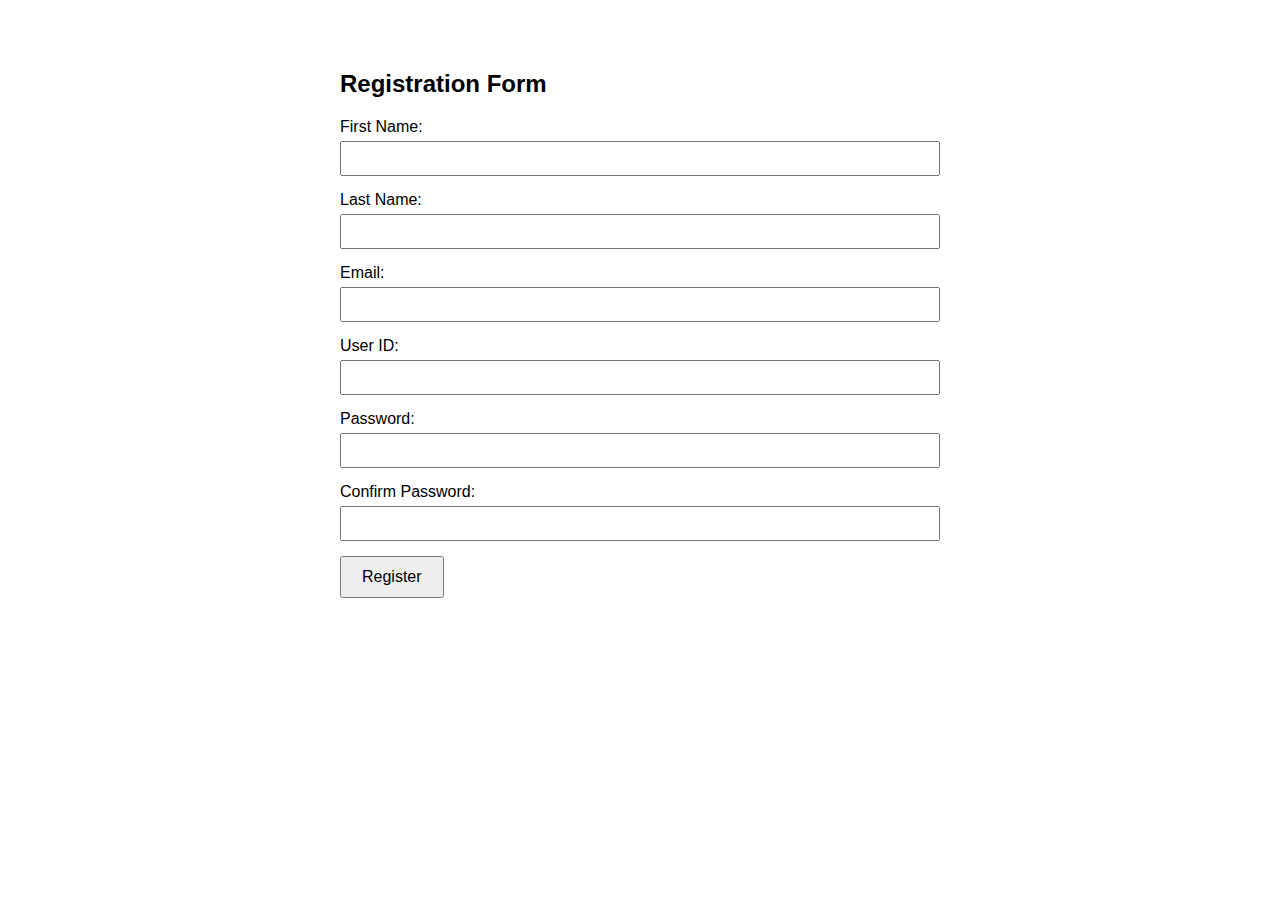
<file: index.html>
<!DOCTYPE html>
<html lang="en">
<head>
  <meta charset="UTF-8">
  <title>Registration Form</title>
  <link rel="stylesheet" href="style.css">
</head>
<body>
  <h2>Registration Form</h2>

  <form id="registrationForm" onsubmit="return validateForm();">
    <div class="form-group">
      <label>First Name:</label>
      <input type="text" id="firstName">
      <span class="error" id="firstNameError"></span>
    </div>

    <div class="form-group">
      <label>Last Name:</label>
      <input type="text" id="lastName">
      <span class="error" id="lastNameError"></span>
    </div>

    <div class="form-group">
      <label>Email:</label>
      <input type="text" id="email">
      <span class="error" id="emailError"></span>
    </div>

    <div class="form-group">
      <label>User ID:</label>
      <input type="text" id="userId">
      <span class="error" id="userIdError"></span>
    </div>

    <div class="form-group">
      <label>Password:</label>
      <input type="password" id="password">
      <span class="error" id="passwordError"></span>
    </div>

    <div class="form-group">
      <label>Confirm Password:</label>
      <input type="password" id="confirmPassword">
      <span class="error" id="confirmPasswordError"></span>
    </div>

    <button type="submit">Register</button>
  </form>

  <script src="script.js"></script>
</body>
</html>
</file>
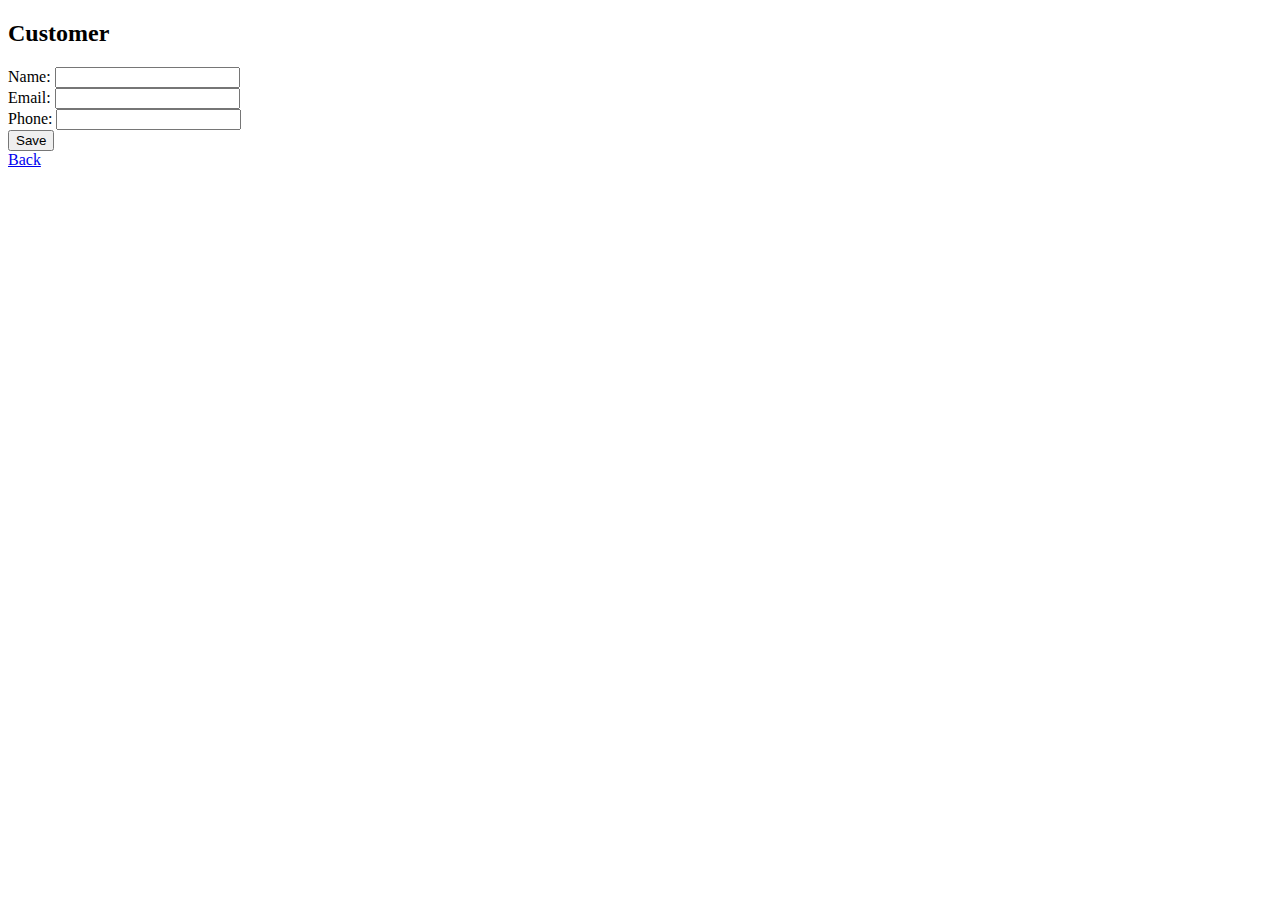
<file: DAY04_SPRINGMVC_templates_form.html>
<!doctype html>
<html>
<head><title>Customer Form</title></head>
<body>
  <h2>Customer</h2>
  <form th:action="@{/customers/save}" th:object="${customer}" method="post">
    <input type="hidden" th:field="*{id}" />
    <label>Name: <input th:field="*{name}" required /></label><br/>
    <label>Email: <input th:field="*{email}" required /></label><br/>
    <label>Phone: <input th:field="*{phone}" required /></label><br/>
    <button type="submit">Save</button>
  </form>
  <a href="/customers">Back</a>
</body>
</html>
</file>
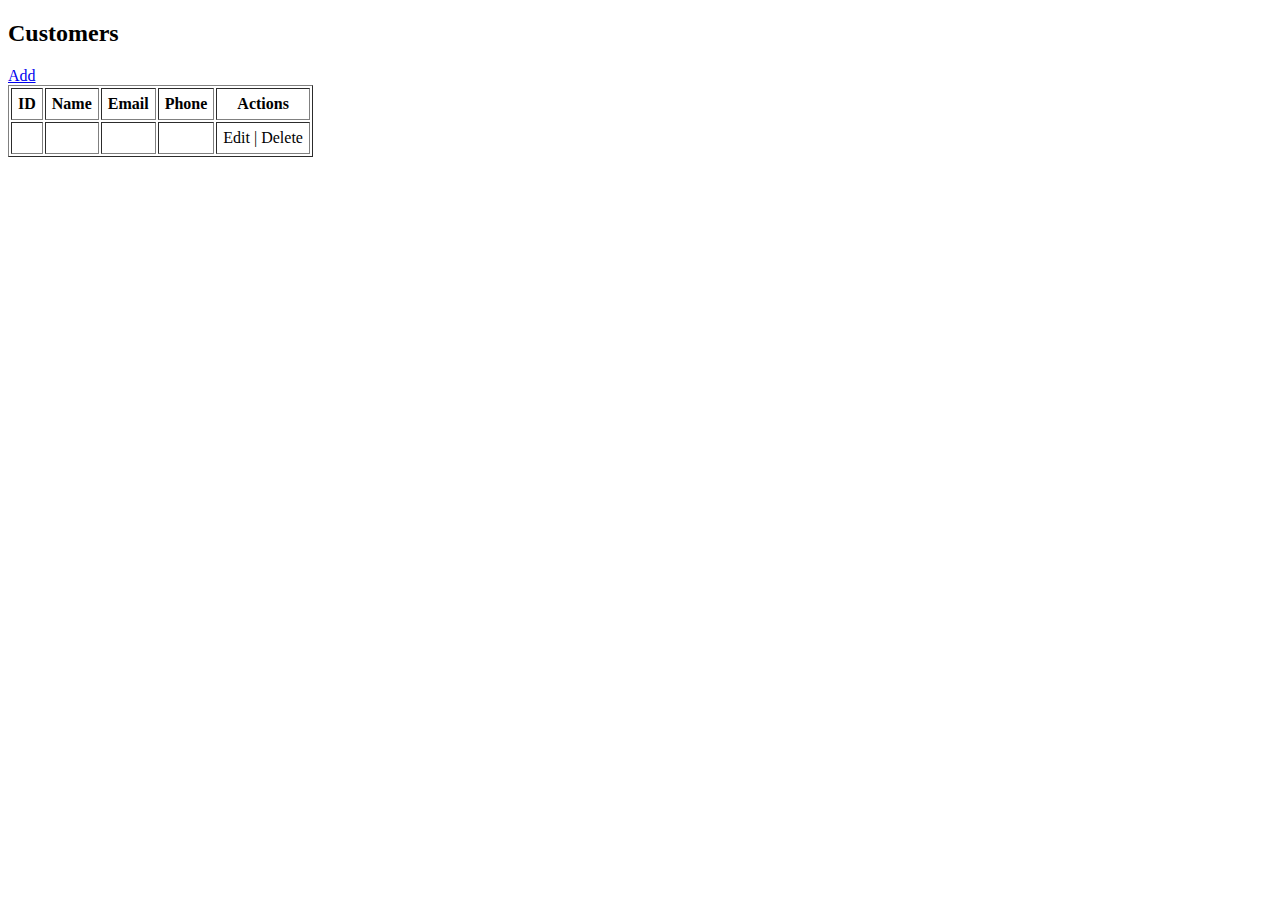
<file: DAY04_SPRINGMVC_templates_list.html>
<!doctype html>
<html>
<head><title>Customers</title></head>
<body>
  <h2>Customers</h2>
  <a href="/customers/new">Add</a>
  <table border="1" cellpadding="6">
    <tr><th>ID</th><th>Name</th><th>Email</th><th>Phone</th><th>Actions</th></tr>
    <tr th:each="c : ${customers}">
      <td th:text="${c.id}"></td>
      <td th:text="${c.name}"></td>
      <td th:text="${c.email}"></td>
      <td th:text="${c.phone}"></td>
      <td>
        <a th:href="@{'/customers/edit/' + ${c.id}}">Edit</a> |
        <a th:href="@{'/customers/delete/' + ${c.id}}">Delete</a>
      </td>
    </tr>
  </table>
</body>
</html>
</file>
<file: style.css>
body {
  font-family: Arial, sans-serif;
  max-width: 600px;
  margin: 30px auto;
  padding: 20px;
}

.form-group {
  margin-bottom: 15px;
}

input {
  width: 100%;
  padding: 8px;
  margin-top: 5px;
  box-sizing: border-box;
}

.error {
  color: red;
  font-size: 0.9em;
  margin-top: 2px;
  display: block;
}

button {
  padding: 10px 20px;
  font-size: 1em;
}
</file>
